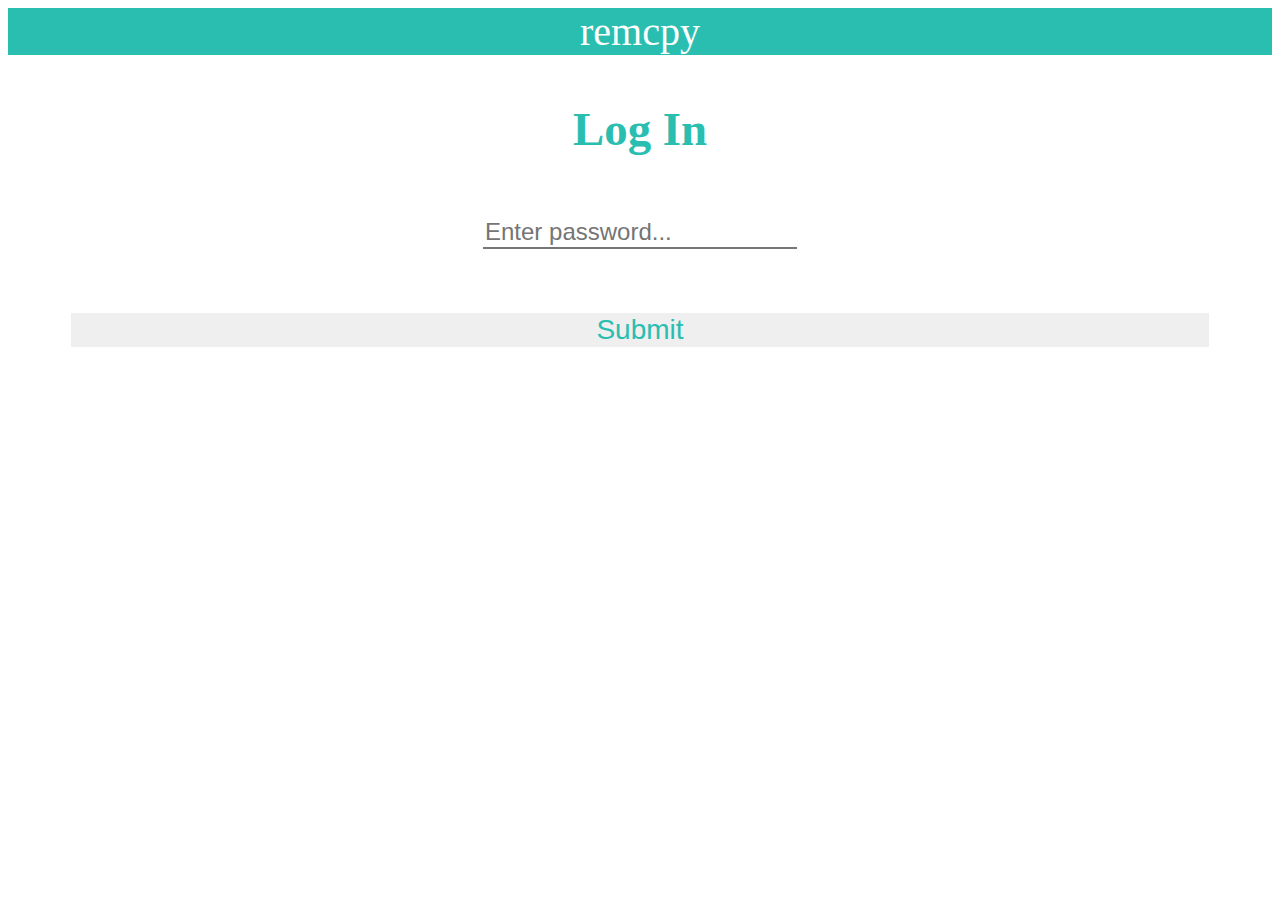
<file: src/public/login/index.html>
<!DOCTYPE html>
<html lang="en">
<head>
    <meta charset="UTF-8">
    <meta http-equiv="X-UA-Compatible" content="IE=edge">
    <meta name="viewport" content="width=device-width, initial-scale=1.0">
    <link rel="stylesheet" type="text/css" href="../static/styles.css" />
    <title>remcpy</title>
</head>
<body>
    <header>remcpy</header>
    <form action="/verify", method="post">
        <h3>Log In</h3>
        <input type="password" placeholder="Enter password..." name="password">
        <br>
        <button type="submit">Submit</button>
    </form>
</body>
</html>
</file>
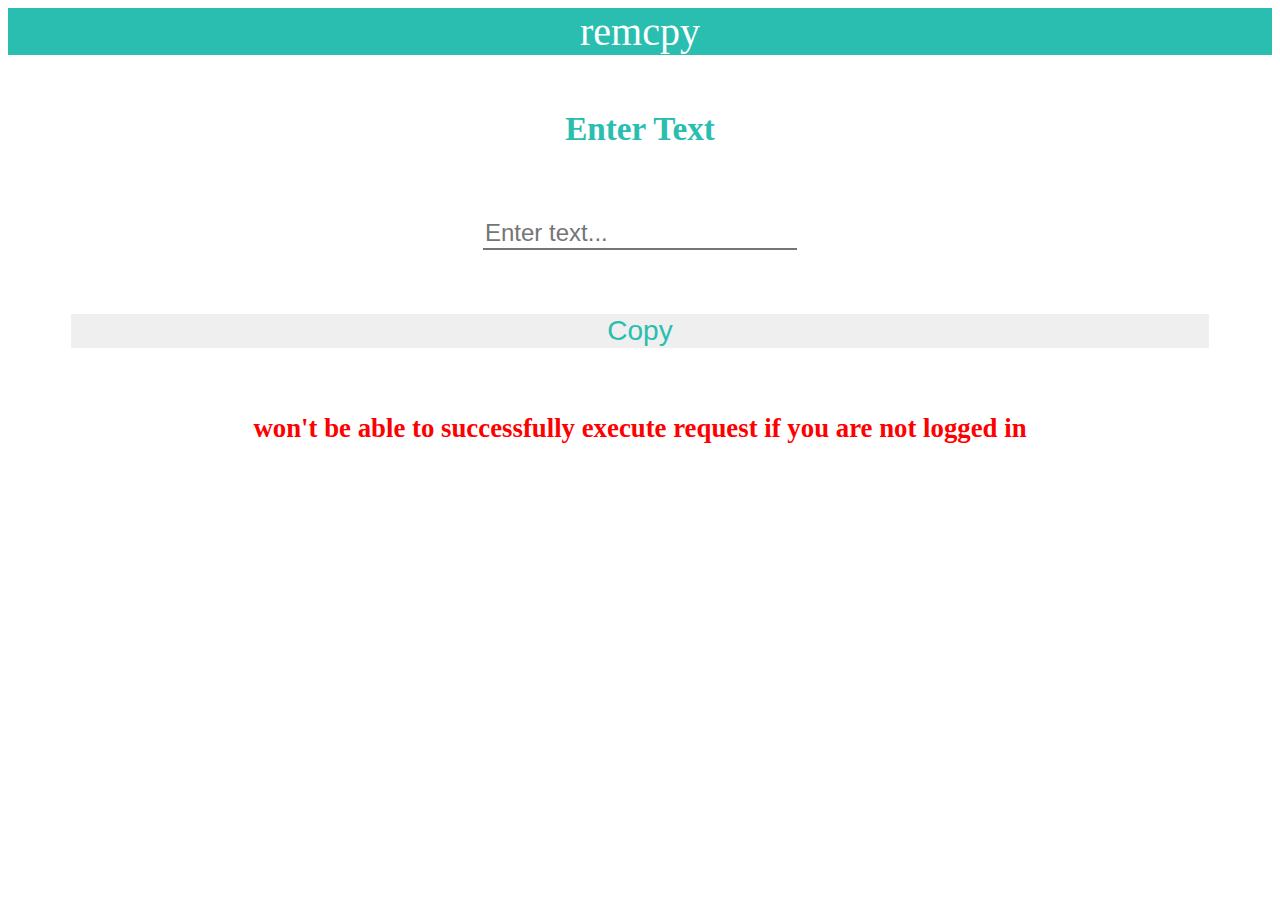
<file: src/public/main/index.html>
<!DOCTYPE html>
<html lang="en">
<head>
    <meta charset="UTF-8">
    <meta http-equiv="X-UA-Compatible" content="IE=edge">
    <meta name="viewport" content="width=device-width, initial-scale=1.0">
    <link rel="stylesheet" type="text/css" href="../static/styles.css" />
    <title>remcpy</title>
</head>
<body>
    <header>remcpy</header>
    <form>
        <h5>Enter Text</h5>
        <input type="text" placeholder="Enter text..." id="tbc">
        <br>
        <button type="submit">Copy</button>
        <h6 id="warning">won't be able to successfully execute request if you are not logged in</h6>
    </form>
    <script>

        /*
            If 'JWT' cookie is not found, the program will 
            enable the 'warning' id, that warns the user
            that the request can't take place
        */

        if(document.cookie.split('; ').some(cookie => cookie.startsWith('JWT'))) {

            //If JWT cookie exists -> specify submit event handler

            //Handle Form Submit Event
            document.querySelector('form').onsubmit = async e => {
                e.preventDefault();
                    
                //POST request execution
                fetch('/api', {
                    method: 'POST',
                    headers: new Headers({'content-type': 'application/x-www-form-urlencoded'}),
                    body: `text=${document.getElementById("tbc").value}`
                })
            }

        } else document.getElementById('warning').style.display = 'block';
    </script>
</body>
</html>
</file>
<file: src/public/static/styles.css>
body {
    background-color: white;
    color: rgb(41, 190, 176);
    font-family: 'Ubuntu';
    font-size: 250%;
    text-align: center;
}
button {
    border: none;
    color:rgb(41, 190, 176);
    font-size: 70%;
    margin-top: 5%;
    width: 90%;
}
button:hover {
    background-color: rgb(210, 210, 210);
    cursor: pointer;
}

input {
    border-top: none;
    border-left: none;
    border-right: none;
    font-size: 60%;
}
input:focus {
    outline: none;
}

header {
    background-color: rgb(41, 190, 176);
    color: white;
}

#warning {
    color: red;
    display: none;
}
</file>
